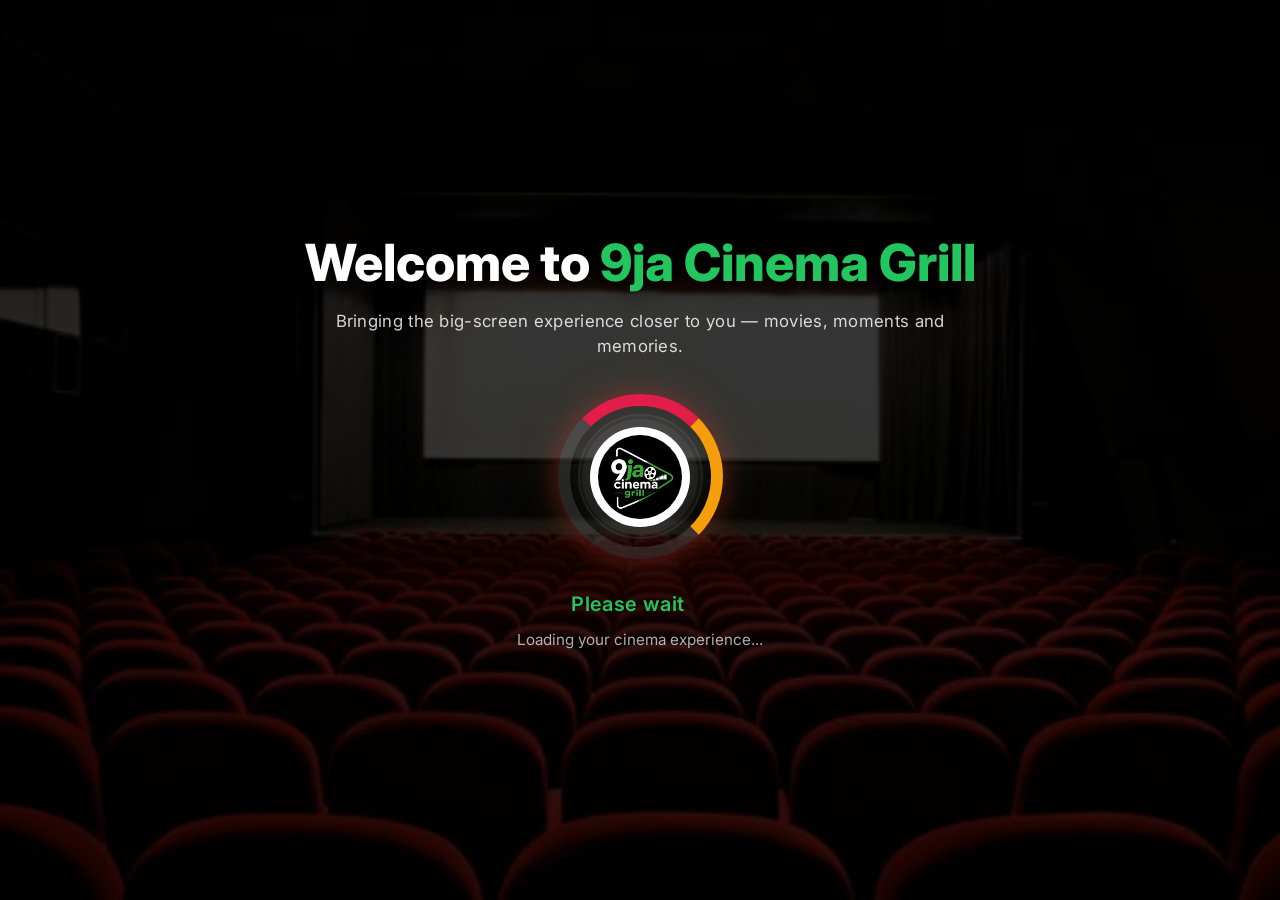
<file: index.html>
<!DOCTYPE html>
<html lang="en">
<head>
    <meta charset="UTF-8">
    <meta name="viewport" content="width=device-width, initial-scale=1.0">
    <title>9ja Cinemas Grill | Welcome</title>
    <link rel="shortcut icon" href="/img//cinemalogo.jpeg" type="image/x-icon">

    <!-- Bootstrap -->
    <link href="https://cdn.jsdelivr.net/npm/bootstrap@5.3.3/dist/css/bootstrap.min.css" rel="stylesheet">

    <!-- Google Font -->
    <link rel="preconnect" href="https://fonts.googleapis.com">
    <link rel="preconnect" href="https://fonts.gstatic.com" crossorigin>
    <link href="https://fonts.googleapis.com/css2?family=Inter:wght@100..900&display=swap" rel="stylesheet">

    <style>
        * {
            margin: 0;
            padding: 0;
            box-sizing: border-box;
        }

        body {
            font-family: "Inter", sans-serif;
            overflow: hidden;
            background: #000;
        }

        .loading-screen {
            position: fixed;
            inset: 0;
            width: 100%;
            height: 100vh;
            background:
                linear-gradient(rgba(0, 0, 0, 0.78), rgba(0, 0, 0, 0.82)),
                url("./img/cinema.jpg") center center / cover no-repeat;
            display: flex;
            align-items: center;
            justify-content: center;
            padding: 20px;
            z-index: 9999;
            opacity: 1;
            visibility: visible;
            transition: opacity 0.9s ease, visibility 0.9s ease;
        }

        .loading-screen.fade-out {
            opacity: 0;
            visibility: hidden;
        }

        .loading-content {
            text-align: center;
            max-width: 700px;
            width: 100%;
        }

        .welcome-title {
            color: #fff;
            font-size: 3.2rem;
            font-weight: 800;
            line-height: 1.2;
            margin-bottom: 15px;
            text-shadow: 0 8px 25px rgba(0, 0, 0, 0.45);
        }

        .welcome-title span {
            color: #22c55e;
        }

        .welcome-subtitle {
            color: rgba(255, 255, 255, 0.82);
            font-size: 1.05rem;
            margin-bottom: 35px;
            letter-spacing: 0.3px;
        }

        .loader-wrapper {
            position: relative;
            width: 165px;
            height: 165px;
            margin: 0 auto 30px;
            display: flex;
            align-items: center;
            justify-content: center;
        }

        /* outer rotating ring */
        .loader-ring {
            position: absolute;
            width: 165px;
            height: 165px;
            border-radius: 50%;
            border: 12px solid rgba(255, 255, 255, 0.12);
            border-top: 12px solid #e11d48;
            border-right: 12px solid #f59e0b;
            animation: spin 1.4s linear infinite;
            box-shadow:
                0 0 25px rgba(225, 29, 72, 0.28),
                0 0 45px rgba(245, 158, 11, 0.16);
        }

        /* inner glow ring */
        .loader-ring::after {
            content: "";
            position: absolute;
            inset: 8px;
            border-radius: 50%;
            border: 2px solid rgba(255, 255, 255, 0.08);
            box-shadow: inset 0 0 25px rgba(255, 255, 255, 0.05);
        }

        .logo-holder {
            position: relative;
            z-index: 2;
            width: 100px;
            height: 100px;
            border-radius: 50%;
            background: #fff;
            padding: 8px;
            display: flex;
            align-items: center;
            justify-content: center;
            box-shadow:
                0 0 0 8px rgba(255, 255, 255, 0.05),
                0 0 30px rgba(255, 255, 255, 0.12);
        }

        .logo {
            width: 100%;
            height: 100%;
            object-fit: cover;
            border-radius: 50%;
            display: block;
        }

        .loading-text {
            color: #22c55e;
            font-size: 1.25rem;
            font-weight: 600;
            letter-spacing: 0.4px;
            margin-bottom: 10px;
        }

        /* animated dots */
        .dots::after {
            content: "";
            display: inline-block;
            width: 1.2em;
            text-align: left;
            animation: dots 1.4s steps(4, end) infinite;
        }

        .progress-note {
            color: rgba(255, 255, 255, 0.68);
            font-size: 0.95rem;
            margin-top: 10px;
        }

        @keyframes spin {
            from {
                transform: rotate(0deg);
            }
            to {
                transform: rotate(360deg);
            }
        }

        @keyframes dots {
            0%   { content: ""; }
            25%  { content: "."; }
            50%  { content: ".."; }
            75%  { content: "..."; }
            100% { content: ""; }
        }

        /* Mobile */
        @media (max-width: 767.98px) {
            .welcome-title {
                font-size: 2.2rem;
            }

            .welcome-subtitle {
                font-size: 0.95rem;
                margin-bottom: 28px;
            }

            .loader-wrapper {
                width: 130px;
                height: 130px;
                margin-bottom: 24px;
            }

            .loader-ring {
                width: 130px;
                height: 130px;
                border-width: 10px;
            }

            .logo-holder {
                width: 78px;
                height: 78px;
            }

            .loading-text {
                font-size: 1.05rem;
            }

            .progress-note {
                font-size: 0.88rem;
            }
        }
    </style>
</head>
<body>

    <div class="loading-screen" id="loadingScreen">
        <div class="loading-content">
            <h1 class="welcome-title">
                Welcome to <span>9ja Cinema Grill</span>
            </h1>
            <p class="welcome-subtitle">
                Bringing the big-screen experience closer to you — movies, moments and memories.
            </p>

            <div class="loader-wrapper">
                <div class="loader-ring"></div>

                <div class="logo-holder">
                    <img src="./img/cinemalogo.jpeg" alt="9ja Cinemas Grill Logo" class="logo">
                </div>
            </div>

            <p class="loading-text">Please wait<span class="dots"></span></p>
            <p class="progress-note">Loading your cinema experience...</p>
        </div>
    </div>

    <script>
        const loadingScreen = document.getElementById("loadingScreen");

       
        const displayTime = 20000;

        setTimeout(() => {
            loadingScreen.classList.add("fade-out");

            setTimeout(() => {
                window.location.href = "dashboard.html"; 
            }, 500);
        }, displayTime);
    </script>

</body>
</html>
</file>
